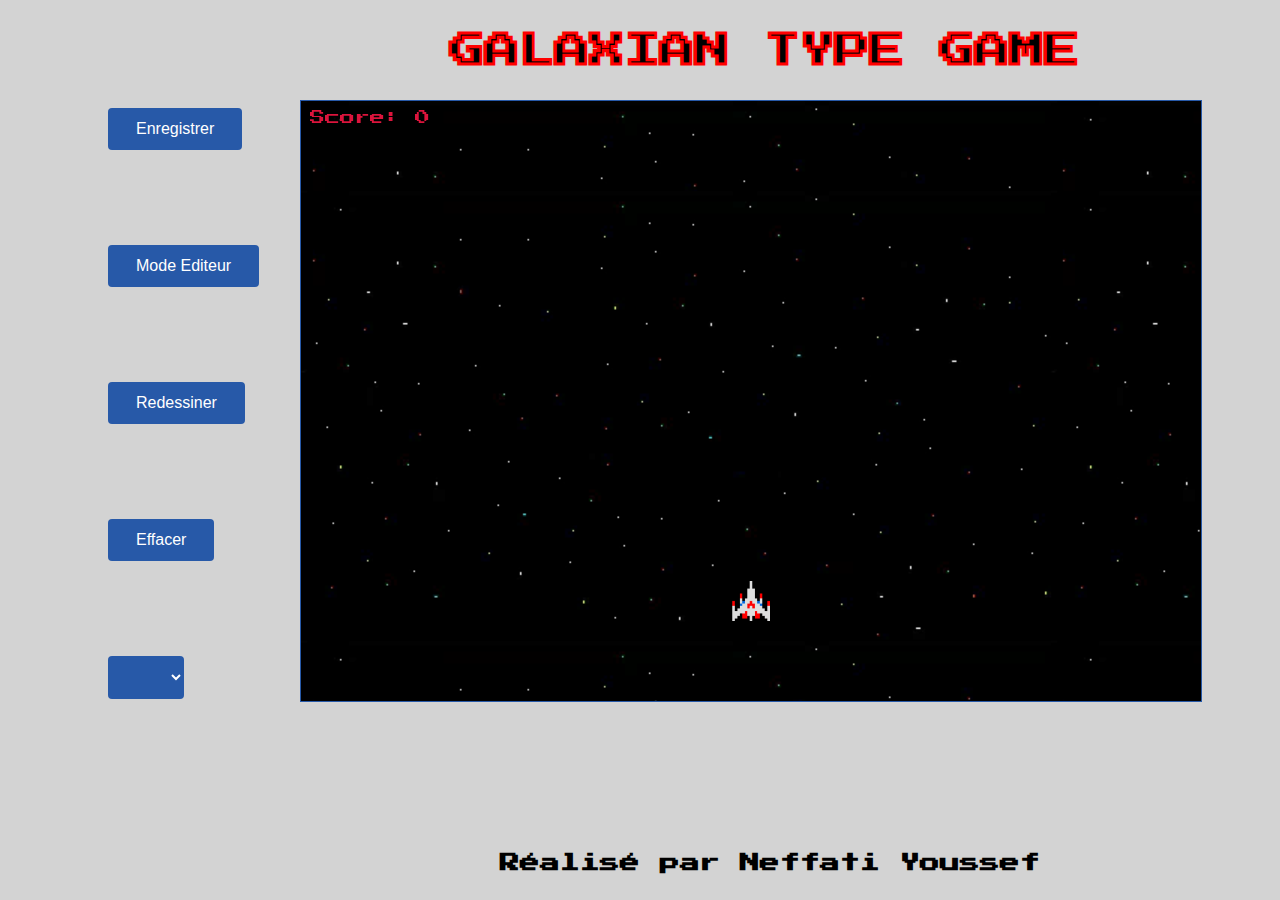
<file: index.html>
<!DOCTYPE html>
<html>
<head>
<meta charset=utf-8 />
<link href="css/style.css" rel="stylesheet" type="text/css">
<script src="js/script.js"></script>
<script src="js/Outils.js"></script>
<script src="js/Bullet.js"></script>
<script src="js/alien.js"></script>
<script src="js/joueur.js"></script>
<script src="js/ecouteurs.js"></script>
<script src="js/controleur.js"></script>
<script src="js/Canvas.js"></script>



</head>
<body >
  <h1>GALAXIAN TYPE GAME</h1>
  <h2>Réalisé par Neffati Youssef </h2>
  <canvas id="myCanvas" width="900" height="600"></canvas>
  <button onclick="SaveDessin()" class="button button3">Enregistrer</button>
  <button class="button button4" onclick="toggleAnimation()" id="toggle">Mode Editeur</button>
  <button  onclick="ReDessiner()" class="button button1">Redessiner </button>
  <button onclick="Clear()" class="button button2">Effacer</button>
  <select id="selectDessin" class="button button1"></select>
  <div id="shadow"><button onclick="location.reload();" id="Jouer" class="red_button btn btn-danger shadow-none">Rejouer</button></div>
  <div id= "score"></div> 
</body>
</html>
</file>
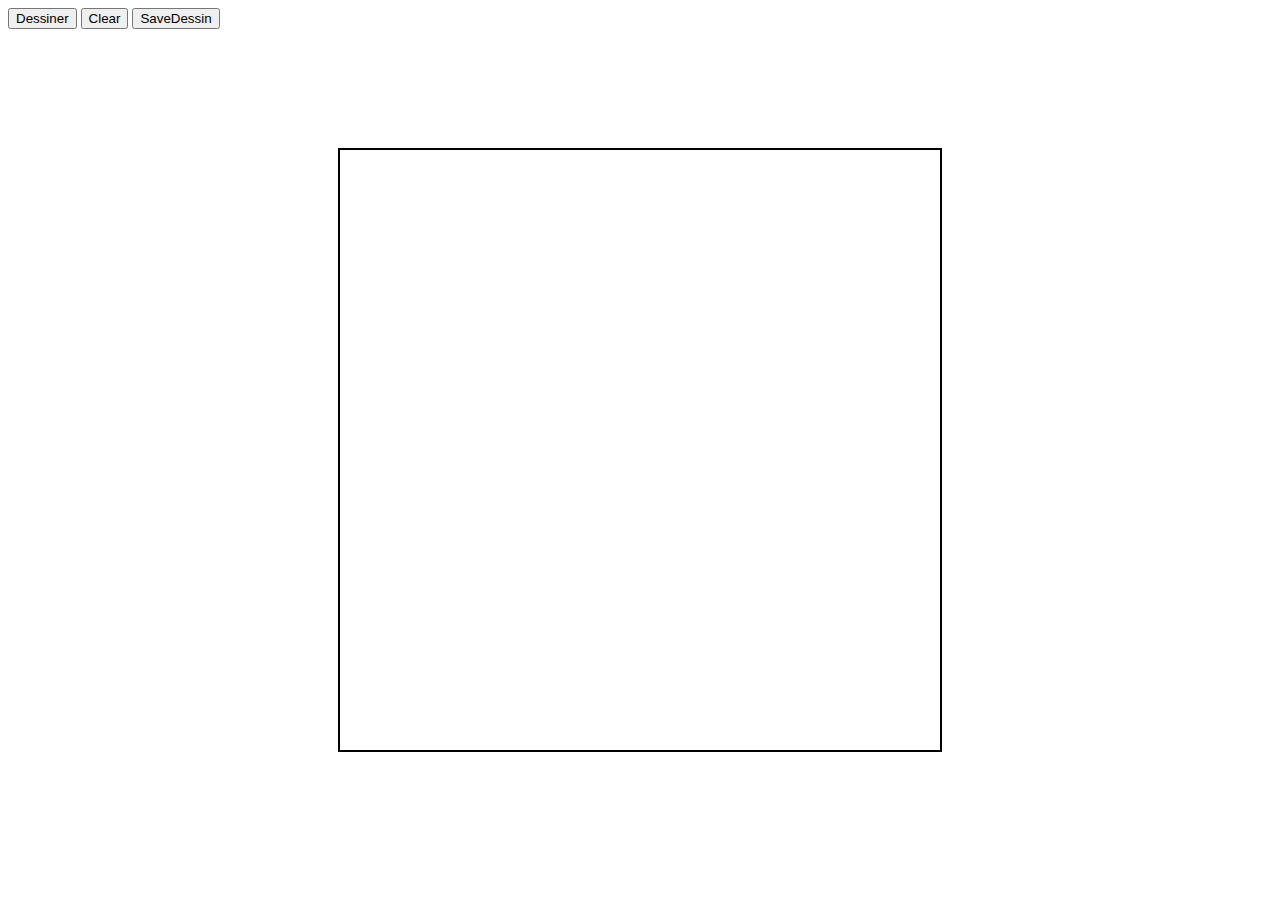
<file: Versions/ProjetTutoreNeffatiYoussef-version1/index.html>
<!DOCTYPE html>
<html>
<head>
<meta charset=utf-8 />
<link href="css/style.css" rel="stylesheet" type="text/css">
<script src="js/script.js"></script>
<script src="js/Char.js"></script>
<script src="js/Outils.js"></script>
<script src="js/Bullet.js"></script>

</head>
<body onload="init();">
  <canvas id="myCanvas" width="600" height="600">
  </canvas>
  <button onclick="Dessiner()">Dessiner</button>
  <button onclick="Clear()">Clear</button>
  <button onclick="SaveDessin()">SaveDessin</button>
</body>
</html>
</file>
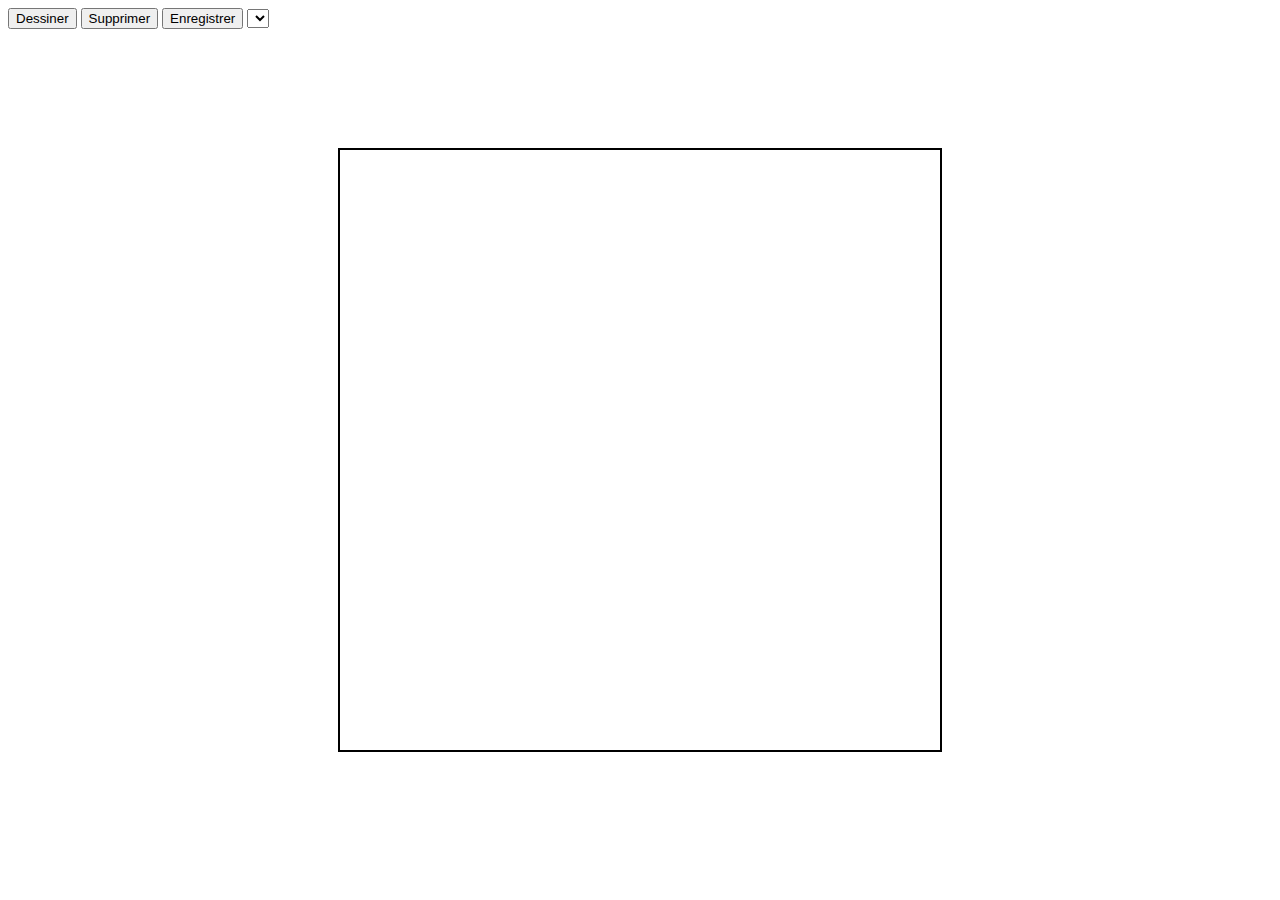
<file: Versions/ProjetTutoreNeffatiYoussef-version2/index.html>
<!DOCTYPE html>
<html>
<head>
<meta charset=utf-8 />
<link href="css/style.css" rel="stylesheet" type="text/css">
<script src="js/script.js"></script>
<script src="js/Char.js"></script>
<script src="js/Outils.js"></script>
<script src="js/Bullet.js"></script>

</head>
<body onload="init()">
  <canvas id="myCanvas" width="600" height="600">
  </canvas>
  <button onclick="Dessiner()">Dessiner</button>
  <button onclick="Clear()">Supprimer</button>
  <button onclick="SaveDessin()">Enregistrer</button>
  <select id="selectDessin"></select>
</body>
</html>
</file>
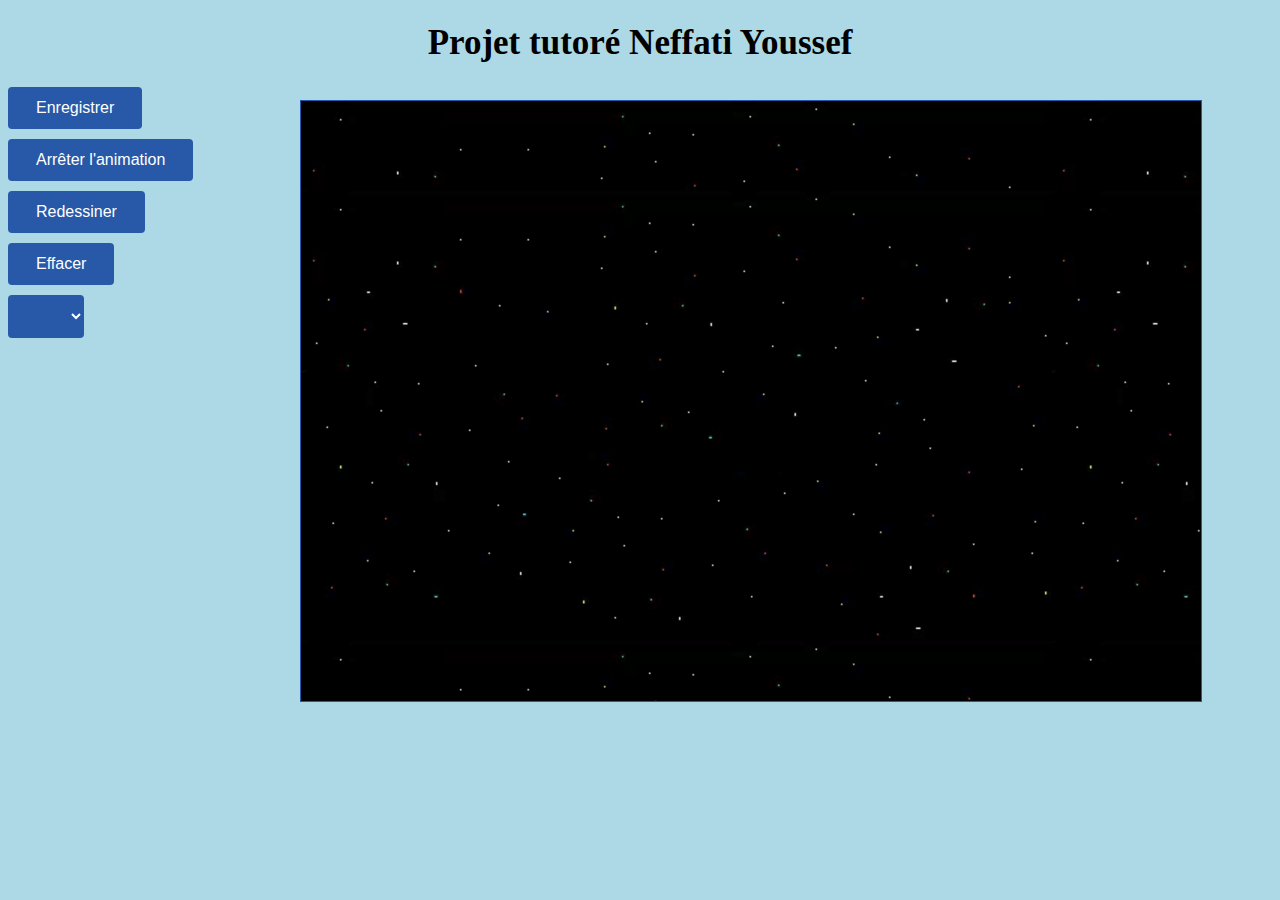
<file: Versions/ProjetTutoreNeffatiYoussef-version3/index.html>
<!DOCTYPE html>
<html>
<head>
<meta charset=utf-8 />
<link href="css/style.css" rel="stylesheet" type="text/css">
<script src="js/script.js"></script>
<script src="js/Ship.js"></script>
<script src="js/Outils.js"></script>
<script src="js/Bullet.js"></script>
<script src="js/alien.js"></script>
<script src="js/joueur.js"></script>
<script src="js/ecouteurs.js"></script>


</head>
<body >
  <h1>Projet tutoré Neffati Youssef</h1>
  <canvas id="myCanvas" width="900" height="600"></canvas>
  <button onclick="SaveDessin()" class="button button3">Enregistrer</button>
  <button class="button button4" onclick="toggleAnimation()" id="toggle">Arrêter l'animation</button>
  <button  onclick="Dessiner()" class="button button1">Redessiner </button>
  <button onclick="Clear()" class="button button2">Effacer</button>
  <select id="selectDessin" class="button button1"></select>
</body>
</html>
</file>
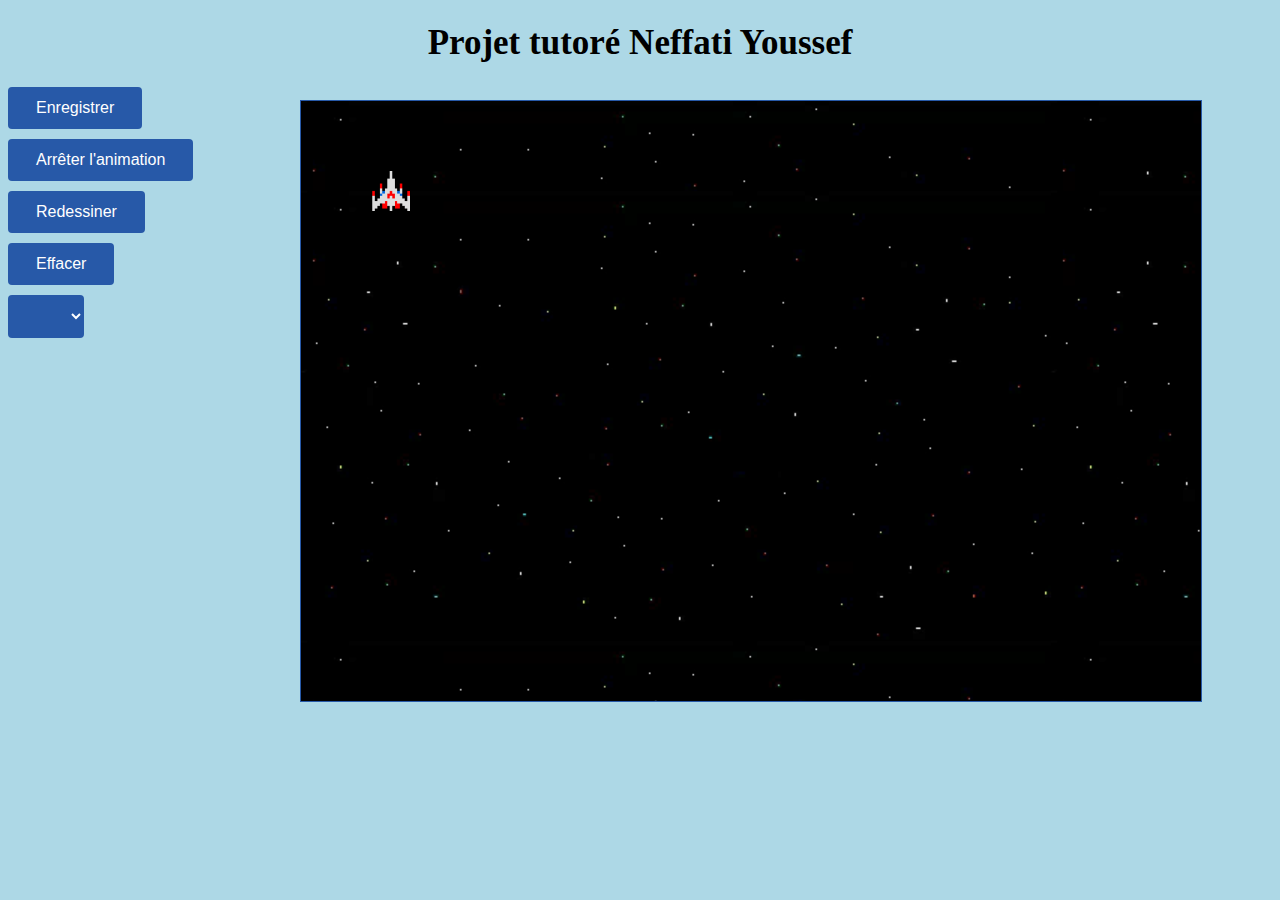
<file: Versions/ProjetTutoreNeffatiYoussef-version4/index.html>
<!DOCTYPE html>
<html>
<head>
<meta charset=utf-8 />
<link href="css/style.css" rel="stylesheet" type="text/css">
<script src="js/script.js"></script>
<script src="js/Ship.js"></script>
<script src="js/Outils.js"></script>
<script src="js/Bullet.js"></script>
<script src="js/alien.js"></script>
<script src="js/joueur.js"></script>
<script src="js/ecouteurs.js"></script>
<script src="js/controleur.js"></script>
<script src="js/Canvas.js"></script>



</head>
<body >
  <h1>Projet tutoré Neffati Youssef</h1>
  <canvas id="myCanvas" width="900" height="600"></canvas>
  <button onclick="SaveDessin()" class="button button3">Enregistrer</button>
  <button class="button button4" onclick="toggleAnimation()" id="toggle">Arrêter l'animation</button>
  <button  onclick="Dessiner()" class="button button1">Redessiner </button>
  <button onclick="Clear()" class="button button2">Effacer</button>
  <select id="selectDessin" class="button button1"></select>
</body>
</html>
</file>
<file: css/style.css>
@font-face {
  font-family: "Press Start 2P";
  src:url("/Assets/PressStart2P-Regular.ttf");
}

canvas {
    background-image:    url(/Assets/images/bg.png);
    border: 1px solid #2759a8;
    background-size: contain;
    margin-bottom:5%;
    position: absolute; top: 100px; left: 300px;
  }

  body {
    background-color: lightgray;
  }

  h1 {
    -webkit-text-stroke: 2px red;
    position: absolute; top: 10px; left: 450px;
    color: black;
    font-family: 'Press Start 2P', cursive;
    font-size: 35px;
    text-align: center;
    
}

h2 { 
  position: absolute; bottom: 10px; left: 500px;
  color: black;
  font-family: 'Press Start 2P', cursive;
  font-size: 20px;
  text-align: center;
  
}

  .button {
    position: relative;
    top: 100px;
    left: 100px;
    background-color: #2759a8; /* Green */
    border: none;
    color: white;
    padding: 12px 28px;
    text-align: center;
    text-decoration: none;
    display: block;
    font-size: 16px;
    border-radius: 4px;
    margin-bottom:95px;
    
  }
  .button:hover {
    background-color: #133950
  }
  
  .button:disabled {
  border: 1px solid #999999;
  background-color: #cccccc;
  color: #666666;
}

  .button:active {
    background-color: #2759a8;
    box-shadow: 0 5px #666;
    transform: translateY(4px);
  }
  
#Jouer {
  
    bottom: 275px;
    left: 370px;
    position: absolute;
    width: 23%;
    height: 11%;
    font-size: 28px;
    background-color: #ff1004!important;
}
#shadow {
  left: 300px;
    bottom: 90px;
    position: absolute;
    width: 900px;
    height: 600px;
    background-color: #000000a1;
}
#score
{
    position: absolute;
    top: 110px;
    left: 310px;
    z-index: 100;
    color: crimson;
    font-size: 15px;
    font-family: 'Press Start 2P', cursive;
}
</file>
<file: Versions/ProjetTutoreNeffatiYoussef-version1/css/style.css>
canvas {
    border: 2px solid black;
    position: absolute; 
    top: 0px; 
    left: 0px; 
    right: 0px; 
    bottom: 0px; 
    margin: auto;
  }
  
  
  
  @keyframes move {
    0% {
      offset-distance: 0%;
    }
    100% {
      offset-distance: 100%;
    }
  }
</file>
<file: Versions/ProjetTutoreNeffatiYoussef-version2/css/style.css>
canvas {
    border: 2px solid black;
    position: absolute; 
    top: 0px; 
    left: 0px; 
    right: 0px; 
    bottom: 0px; 
    margin: auto;
  }
  
  
  
  @keyframes move {
    0% {
      offset-distance: 0%;
    }
    100% {
      offset-distance: 100%;
    }
  }
</file>
<file: Versions/ProjetTutoreNeffatiYoussef-version3/css/style.css>
canvas {
    background-image:    url(/images/bg.png);
    border: 1px solid #2759a8;
    background-size: contain;
    margin-bottom:5%;
    position: absolute; top: 100px; left: 300px;
  }
  body {
    background-color: lightblue;
  }

  h1 {
    color: #000000;
    font-family: Georgia, 'Times New Roman', Times, serif;
    font-size: 35px;
    text-align: center
}

  .button {
    background-color: #2759a8; /* Green */
    border: none;
    color: white;
    padding: 12px 28px;
    text-align: center;
    text-decoration: none;
    display: block;
    font-size: 16px;
    border-radius: 4px;
    margin-bottom:10px;
    
  }
  .button:hover {
    background-color: #133950
  }
  
  .button:active {
    background-color: #2759a8;
    box-shadow: 0 5px #666;
    transform: translateY(4px);
  }
</file>
<file: Versions/ProjetTutoreNeffatiYoussef-version4/css/style.css>
canvas {
    background-image:    url(/images/bg.png);
    border: 1px solid #2759a8;
    background-size: contain;
    margin-bottom:5%;
    position: absolute; top: 100px; left: 300px;
  }
  body {
    background-color: lightblue;
  }

  h1 {
    color: #000000;
    font-family: Georgia, 'Times New Roman', Times, serif;
    font-size: 35px;
    text-align: center
    
}

  .button {
    background-color: #2759a8; /* Green */
    border: none;
    color: white;
    padding: 12px 28px;
    text-align: center;
    text-decoration: none;
    display: block;
    font-size: 16px;
    border-radius: 4px;
    margin-bottom:10px;
    
  }
  .button:hover {
    background-color: #133950
  }
  
  .button:active {
    background-color: #2759a8;
    box-shadow: 0 5px #666;
    transform: translateY(4px);
  }
</file>
